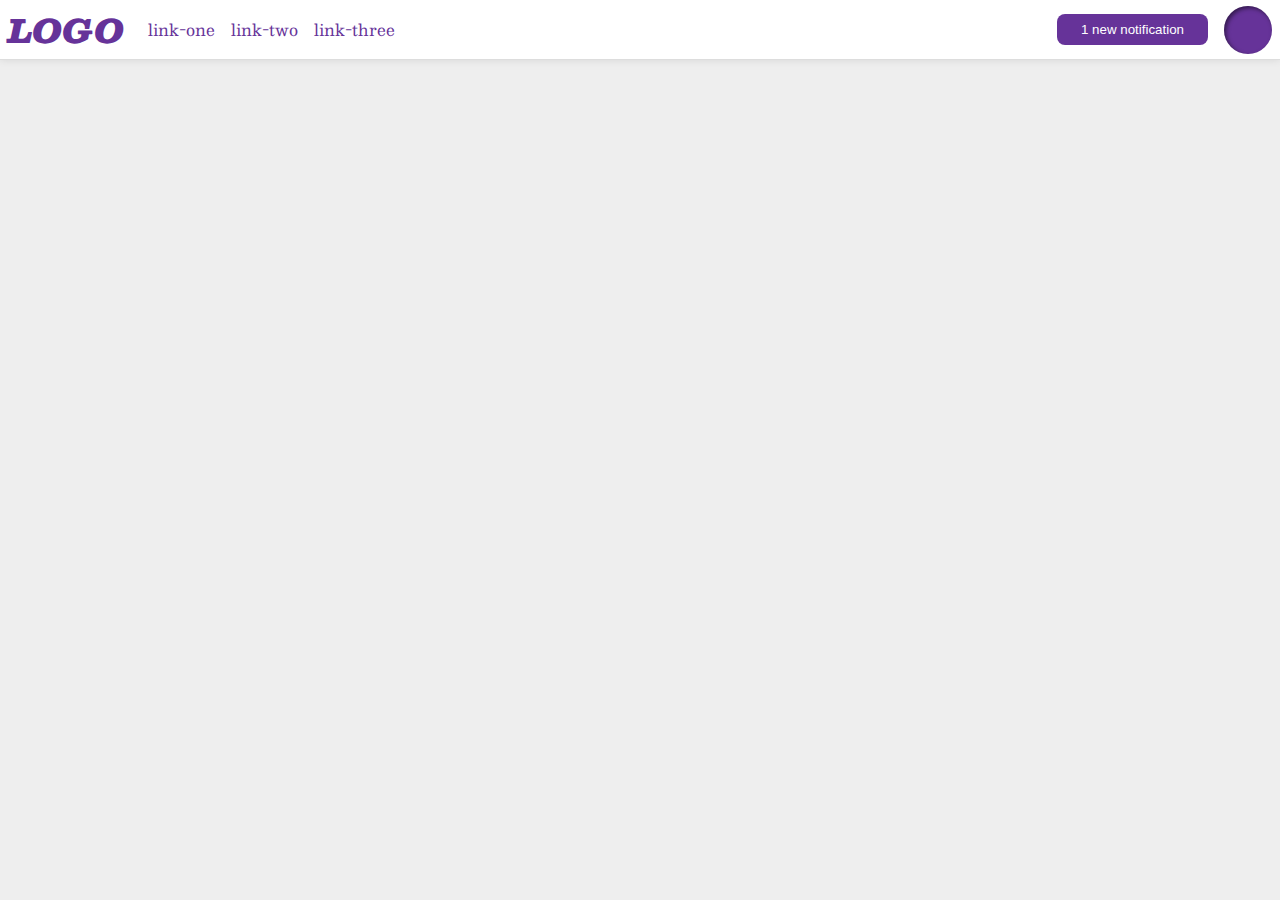
<file: flex/03-flex-header-2/index.html>
<!DOCTYPE html>
<html lang="en">
  <head>
    <meta charset="UTF-8">
    <meta http-equiv="X-UA-Compatible" content="IE=edge">
    <meta name="viewport" content="width=device-width, initial-scale=1.0">
    <title>Flex Header 2</title>
    <link rel="stylesheet" href="style.css">
  </head>
  <body>
    <div class="header">
      <div class="logo">
        LOGO
      </div>
      <ul class="links">
        <li><a href="google.com">link-one</a></li>
        <li><a href="google.com">link-two</a></li>
        <li><a href="google.com">link-three</a></li>
      </ul>
      <button class="notifications right">
        1 new notification
      </button>
      <div class="profile-image right"></div>
    </div>
  </body>
</html>
</file>
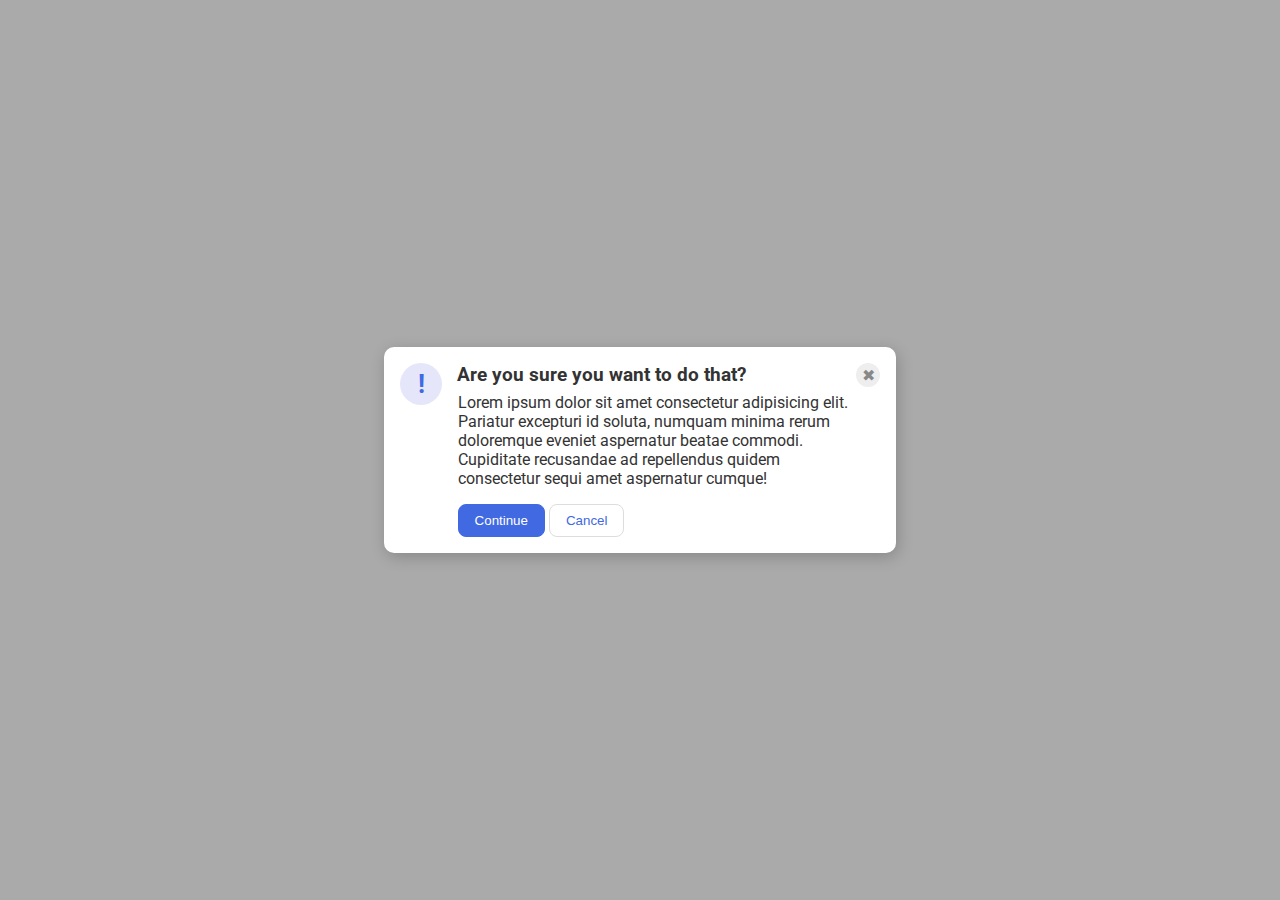
<file: flex/05-flex-modal/index.html>
<!DOCTYPE html>
<html lang="en">

<head>
  <meta charset="UTF-8">
  <meta http-equiv="X-UA-Compatible" content="IE=edge">
  <meta name="viewport" content="width=device-width,
    initial-scale=1.0">
  <link rel="stylesheet" href="style.css">
  <title>Modal</title>
</head>

<body>
  <div class="modal">
    <div class="box-1">
      <div class="icon">!</div>
      <div class="header">Are you sure you want to do that?</div>
      <div class="close-button">✖</div>
    </div>
    <div class="text">Lorem ipsum dolor sit amet consectetur
      adipisicing elit. Pariatur excepturi id soluta, numquam minima
      rerum doloremque eveniet aspernatur beatae commodi. Cupiditate
      recusandae ad repellendus quidem consectetur sequi amet aspernatur
      cumque!</div>
    <div class="box-2">
      <button class="continue">Continue</button>
      <button class="cancel">Cancel</button>
    </div>
  </div>
</body>

</html>
</file>
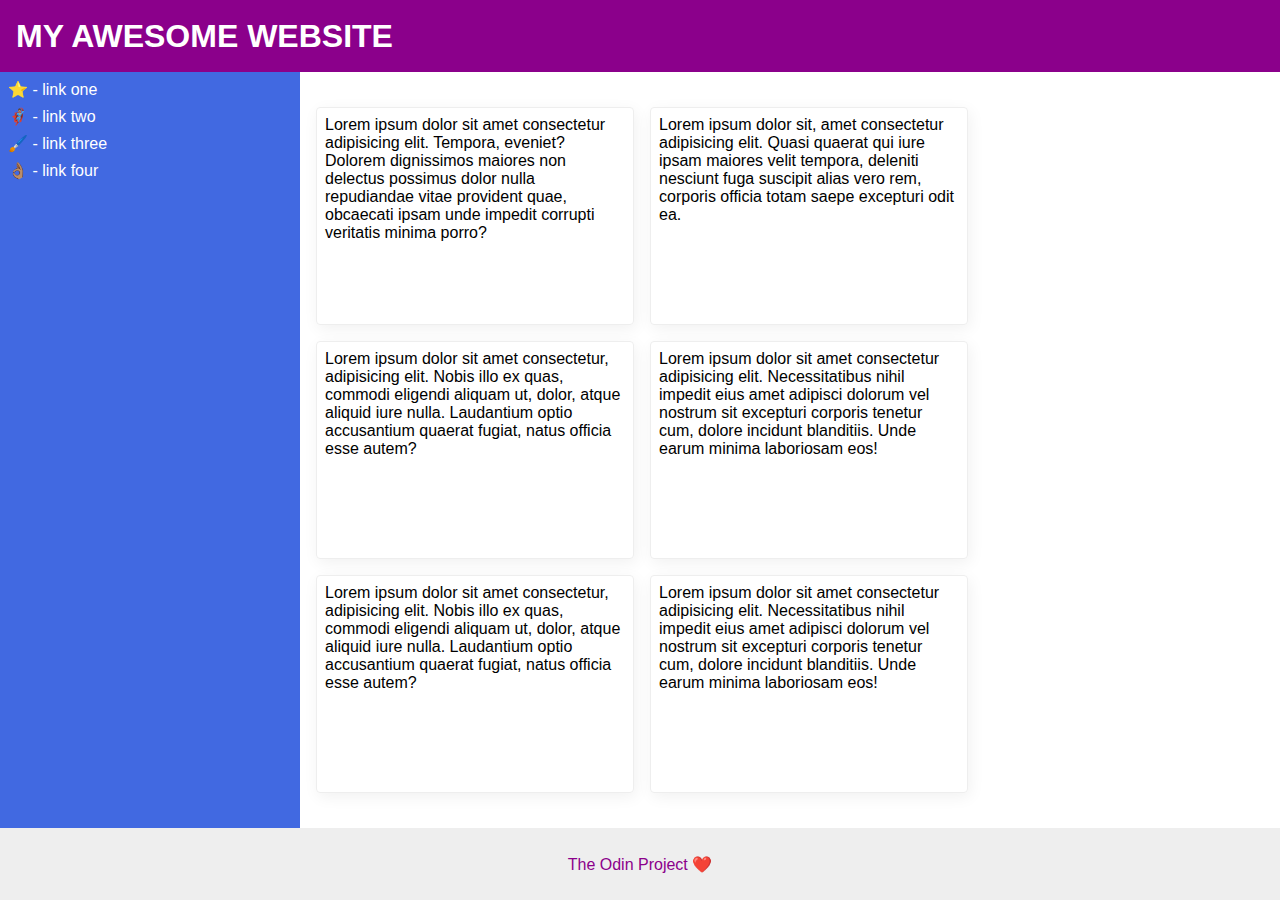
<file: flex/07-flex-layout-2/index.html>
<!DOCTYPE html>
<html lang="en">

<head>
  <meta charset="UTF-8">
  <meta http-equiv="X-UA-Compatible" content="IE=edge">
  <meta name="viewport" content="width=device-width, initial-scale=1.0">
  <title>The Holy Grail</title>
  <link rel="stylesheet" href="style.css">
</head>

<body>
  <div class="header">
    MY AWESOME WEBSITE
  </div>

  <div class="container">
    <div class="sidebar">
      <ul>
        <li><a href="#">⭐ - link one</a></li>
        <li><a href="#">🦸🏽‍♂️ - link two</a></li>
        <li><a href="#">🖌️ - link three</a></li>
        <li><a href="#">👌🏽 - link four</a></li>
      </ul>
    </div>

    <div class="text-blocks">
      <div class="card">Lorem ipsum dolor sit amet consectetur
      adipisicing elit. Tempora, eveniet? Dolorem dignissimos maiores
      non delectus possimus dolor nulla repudiandae vitae provident
      quae, obcaecati ipsam unde impedit corrupti veritatis minima
      porro?</div>
      <div class="card">Lorem ipsum dolor sit, amet consectetur
      adipisicing elit. Quasi quaerat qui iure ipsam maiores velit
      tempora, deleniti nesciunt fuga suscipit alias vero rem, corporis
      officia totam saepe excepturi odit ea.
      </div>
      <div class="card">Lorem ipsum dolor sit amet consectetur,
      adipisicing elit. Nobis illo ex quas, commodi eligendi aliquam ut,
      dolor, atque aliquid iure nulla. Laudantium optio accusantium
      quaerat fugiat, natus officia esse autem?</div>
      <div class="card">Lorem ipsum dolor sit amet consectetur
      adipisicing elit. Necessitatibus nihil impedit eius amet adipisci
      dolorum vel nostrum sit excepturi corporis tenetur cum, dolore
      incidunt blanditiis. Unde earum minima laboriosam eos!</div>
      <div class="card">Lorem ipsum dolor sit amet consectetur,
      adipisicing elit. Nobis illo ex quas, commodi eligendi aliquam ut,
      dolor, atque aliquid iure nulla. Laudantium optio accusantium
      quaerat fugiat, natus officia esse autem?</div>
      <div class="card">Lorem ipsum dolor sit amet consectetur
      adipisicing elit. Necessitatibus nihil impedit eius amet adipisci
      dolorum vel nostrum sit excepturi corporis tenetur cum, dolore
      incidunt blanditiis. Unde earum minima laboriosam eos!</div>
    </div>
  </div>

  <div class="footer">
    The Odin Project ❤️
  </div>
</body>

</html>
</file>
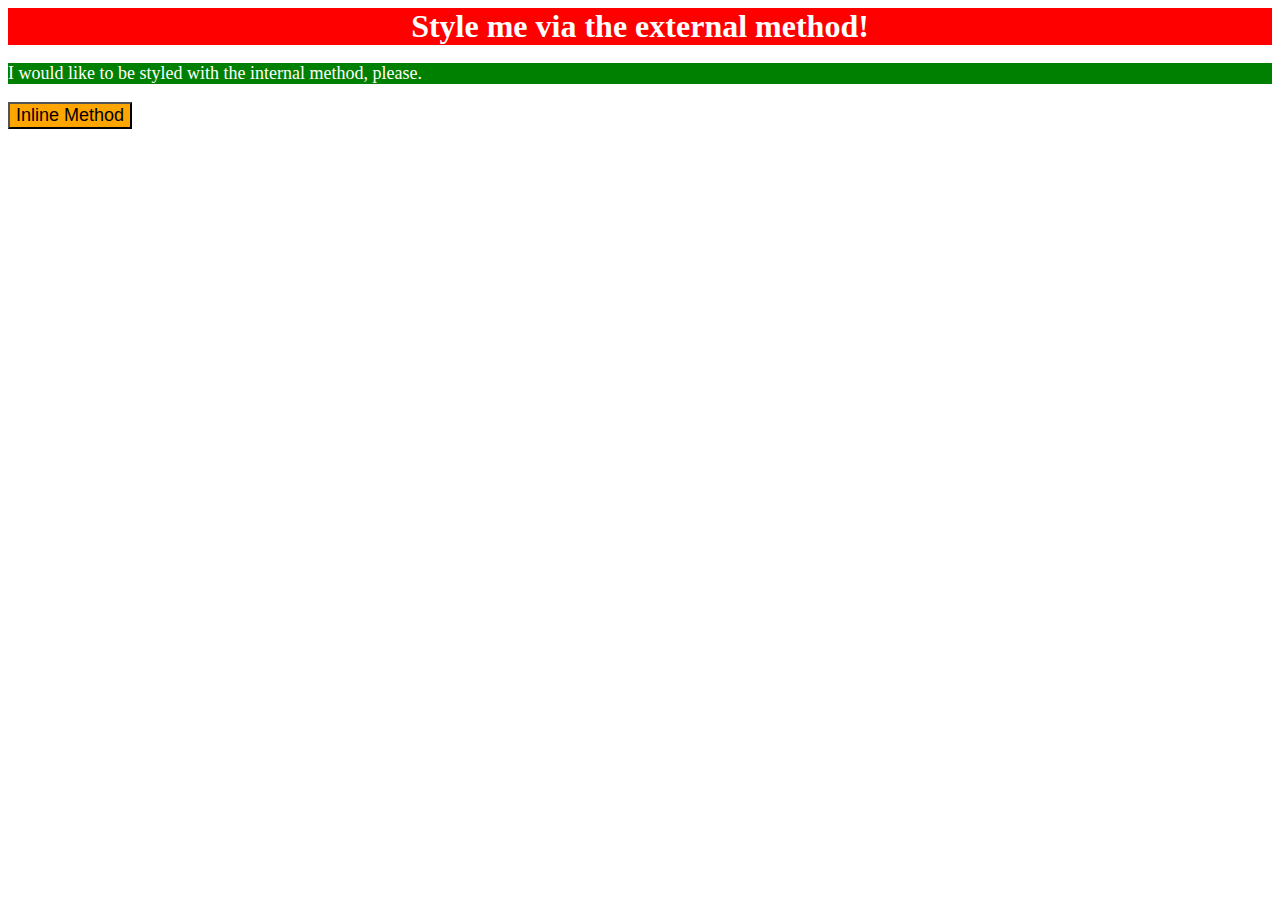
<file: foundations/01-css-methods/index.html>
<!DOCTYPE html>
<html lang="en">

<head>
  <meta charset="UTF-8">
  <meta http-equiv="X-UA-Compatible" content="IE=edge">
  <meta name="viewport" content="width=device-width, initial-scale=1.0">
  <title>Methods for Adding CSS</title>
  <link rel="stylesheet" href="./styles.css">
  <style>
    p {
      color: white;
      background-color: green;
      font-size: 18px;
    }
  </style>
</head>

<body>
  <div>Style me via the external method!</div>
  <p>I would like to be styled with the internal method, please.</p>
  <button style="background-color: orange; font-size: 18px">Inline
    Method</button>
</body>

</html>
</file>
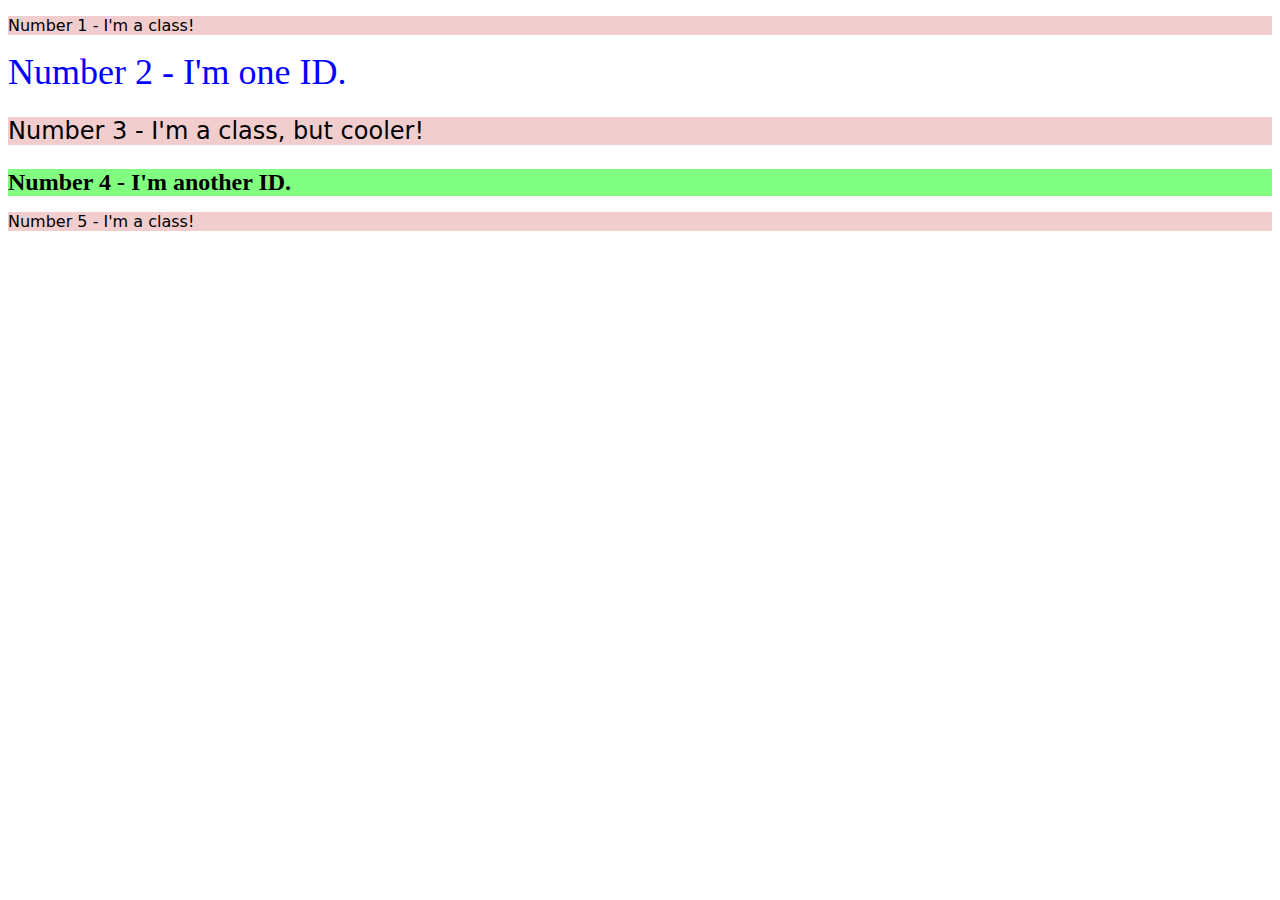
<file: foundations/02-class-id-selectors/index.html>
<!DOCTYPE html>
<html lang="en">

<head>
  <meta charset="UTF-8">
  <meta http-equiv="X-UA-Compatible" content="IE=edge">
  <meta name="viewport" content="width=device-width, initial-scale=1.0">
  <title>Class and ID Selectors</title>
  <link rel="stylesheet" href="style.css">
</head>

<body>
  <p class="odds">Number 1 - I'm a class!</p>
  <div id="two">Number 2 - I'm one ID.</div>
  <p class="odds cooler">Number 3 - I'm a class, but cooler!</p>
  <div id="four">Number 4 - I'm another ID.</div>
  <p class="odds">Number 5 - I'm a class!</p>
</body>

</html>
</file>
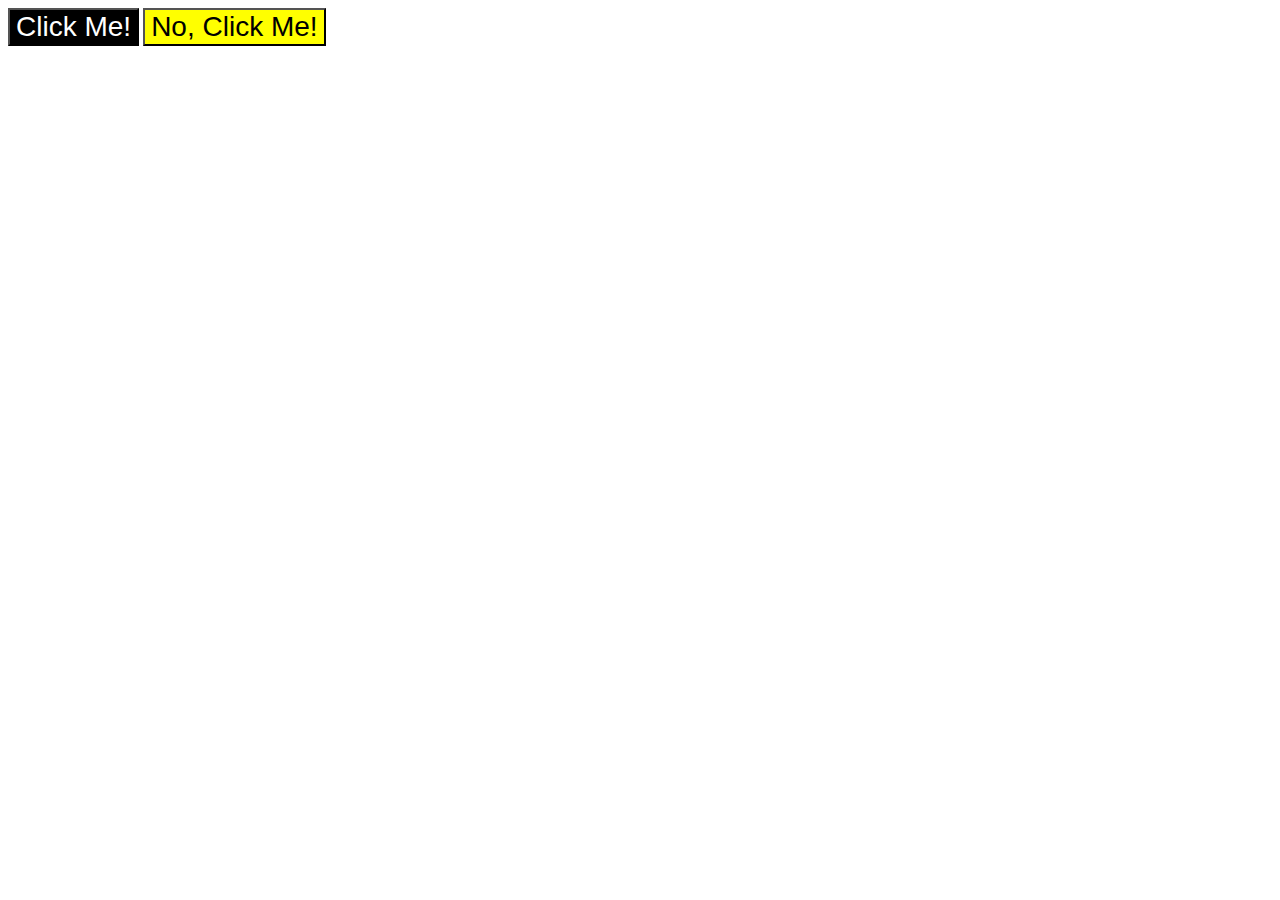
<file: foundations/03-grouping-selectors/index.html>
<!DOCTYPE html>
<html lang="en">
  <head>
    <meta charset="UTF-8">
    <meta http-equiv="X-UA-Compatible" content="IE=edge">
    <meta name="viewport" content="width=device-width, initial-scale=1.0">
    <title>Grouping Selectors</title>
    <link rel="stylesheet" href="style.css">
  </head>
  <body>
    <button class="me">Click Me!</button>
    <button class="no">No, Click Me!</button>
  </body>
</html>
</file>
<file: flex/03-flex-header-2/style.css>
/* this is some magical font-importing.  
you'll learn about it later. */
@import url('https://fonts.googleapis.com/css2?family=Besley:ital,wght@0,400;1,900&display=swap');

body {
  margin: 0;
  background: #eee;
  font-family: Besley, serif;
}

.header {
  background: white;
  border-bottom: 1px solid #ddd;
  box-shadow: 0 0 8px rgba(0, 0, 0, .1);
  display: flex;
  align-items: center;
}

.profile-image {
  background: rebeccapurple;
  box-shadow: inset 2px 2px 4px rgba(0, 0, 0, .5);
  border-radius: 50%;
  width: 48px;
  height: 48px;
  margin-right: 8px;
}

.logo {
  color: rebeccapurple;
  font-size: 32px;
  font-weight: 900;
  font-style: italic;
  margin-left: 8px;
  margin-right: -16px;
}

button {
  border: none;
  border-radius: 8px;
  background: rebeccapurple;
  color: white;
  padding: 8px 24px;
  margin-left: auto;
  margin-right: 16px;
}

a {
  /* this removes the line under our links */
  text-decoration: none;
  color: rebeccapurple;
}

ul {
  list-style-type: none;
  display: flex;
  gap: 16px;
}
</file>
<file: flex/05-flex-modal/style.css>
@import url('https://fonts.googleapis.com/css2?family=Roboto:wght@400;700&display=swap');

html, body {
  height: 100%;
}

body {
  font-family: Roboto, sans-serif;
  margin: 0;
  background: #aaa;
  color: #333;
  /* I'll give you this one for free lol */
  display: flex;
  align-items: center;
  justify-content: center;
}

.modal {
  background: white;
  width: 480px;
  border-radius: 10px;
  box-shadow: 2px 4px 16px rgba(0,0,0,.2);
  padding: 1em;
  display: flex;
  flex-direction: column;
}

.box-1 {
  display: flex;
  justify-content: space-evenly;
}

.box-2 {
  display: flex;
  margin-left: 12%;
}

.icon {
  color: royalblue;
  font-size: 26px;
  font-weight: 700;
  background: lavender;
  width: 42px;
  height: 42px;
  border-radius: 50%;
  display: flex;
  align-items: center;
  justify-content: center;
  flex: 0 0 auto;
}

.close-button {
  background: #eee;
  border-radius: 50%;
  color: #888;
  font-weight: 400;
  font-size: 16px;
  height: 24px;
  width: 24px;
  display: flex;
  align-items: center;
  justify-content: center;
  margin-left: auto;
}
.header {
  font-size: larger;
  font-weight: bold;
  display: flex;
  margin-left: .8em;
}

.text {
  max-width: 400px;
  margin-left: 12%;
  margin-top: -.8em;
  margin-bottom: 1em;
}

button {
  padding: 8px 16px;
  border-radius: 8px;
  max-width: fit-content;
}

button.continue {
  background: royalblue;
  border: 1px solid royalblue;
  color: white;
}

button.cancel {
  background: white;
  border: 1px solid #ddd;
  color: royalblue;
  margin-left: 4px;
}
</file>
<file: flex/07-flex-layout-2/style.css>
body {
  font-family: -apple-system, BlinkMacSystemFont, 'Segoe UI', Roboto, 
  Oxygen, Ubuntu, Cantarell, 'Open Sans', 'Helvetica Neue', sans-serif;
  margin: 0;
  min-height: 100vh;
  display: flex;
  flex-direction: column;
  justify-content: space-between;
  flex: 1 1 auto;
}


a:link {
  color: white;
  text-decoration: none;
}

ul,
li {
  list-style: none;
  margin: 0;
  padding: 4px;
}


.header {
  height: 72px;
  background: darkmagenta;
  color: white;
  font-size: 32px;
  font-weight: 900;
  display: flex;
  align-items: center;
  padding-left: 16px;
}

.footer {
  height: 72px;
  background: #eee;
  color: darkmagenta;
}

.sidebar {
  min-width: 300px;
  background: royalblue;
}

.card {
  border: 1px solid #eee;
  box-shadow: 2px 4px 16px rgba(0, 0, 0, .06);
  border-radius: 4px;
  width: 300px;
  height: 200px;
  padding: 8px;
}

.container {
  display: flex;
  flex: 1 1 auto;
}

.text-blocks {
  display: flex;
  flex-wrap: wrap;
  justify-content: flex-start;
  align-self: center;
  gap: 1em;
  margin-left: 1em;
}

.footer {
  display: flex;
  justify-content: center;
  align-items: center;
}
</file>
<file: foundations/01-css-methods/styles.css>
div {
    color: white;
    background-color: red;
    font-size: 32px;
    font-weight: bold;
    text-align: center;
}
</file>
<file: foundations/02-class-id-selectors/style.css>
.odds {
    background-color: rgb(242, 205, 205);
    font-family: Verdana, "DejaVu Sans", sans-serif;
}

.odds.cooler {
    font-size: 24px;
}

#two {
    color: #0000ff;
    font-size: 36px;
}

#four {
    background-color: hsl(120, 100%, 75%);
    font-size: 24px;
    font-weight: bold;
}
</file>
<file: foundations/03-grouping-selectors/style.css>
.me,
.no {
    font-size: 28px;
    font-family: Helvetica, "Times New Roman", sans-serif;
}

.me {
    background-color: #000000;
    color: hsl(0, 0%, 100%);
}

.no {
    background-color: rgb(255, 255, 0);
}
</file>
